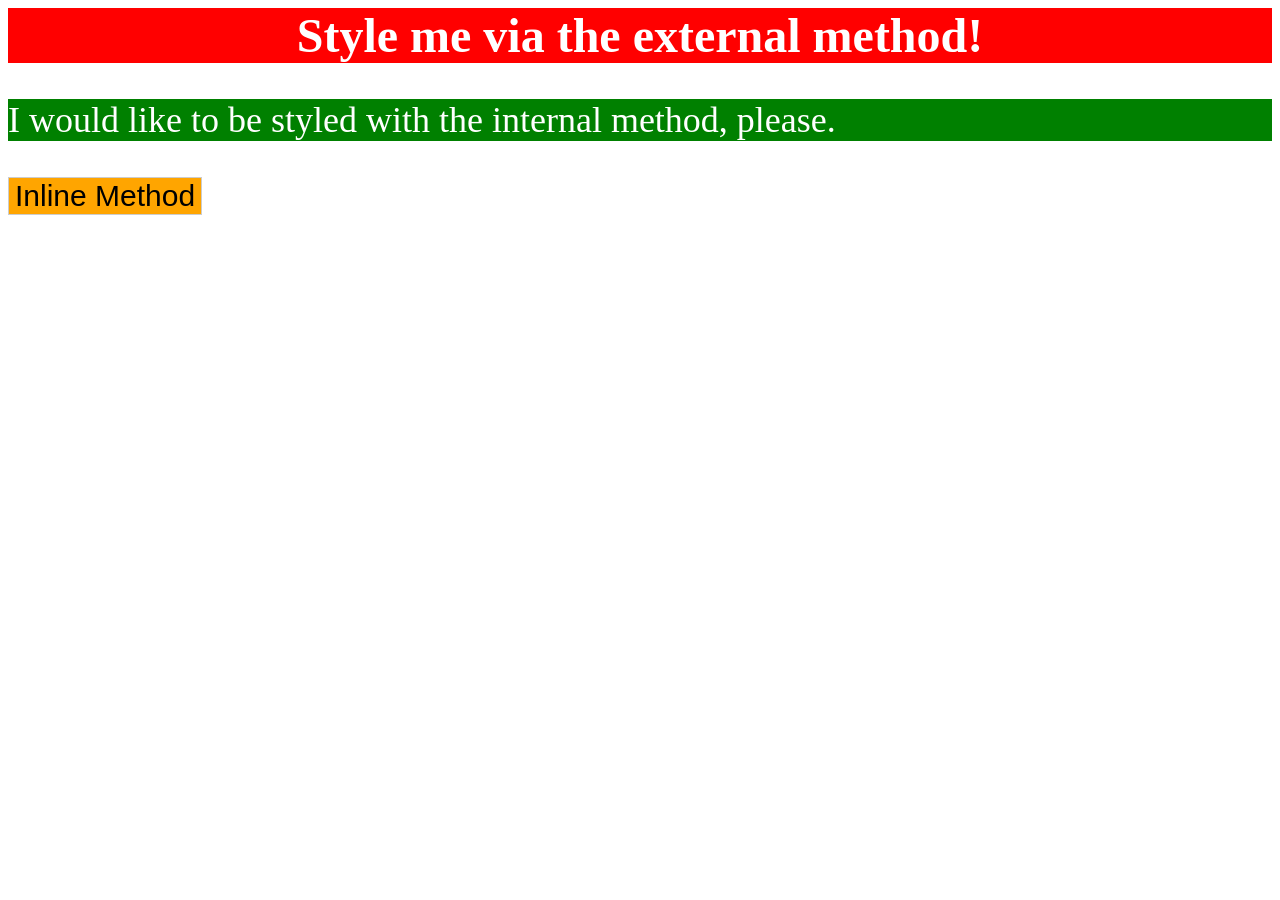
<file: foundations/intro-to-css/01-css-methods/index.html>
<!DOCTYPE html>
<html lang="en">
  <head>
    <meta charset="UTF-8">
    <meta http-equiv="X-UA-Compatible" content="IE=edge">
    <meta name="viewport" content="width=device-width, initial-scale=1.0">
    <title>Methods for Adding CSS</title>
  
    <style> p{
      color: white;
      background-color: green;
      font-size: 36px;
    }
    </style>
  


  </head>
  <link rel="stylesheet" href="styles.css">
  
  <body>
    <div>Style me via the external method!</div>
    <p>I would like to be styled with the internal method, please.</p>
    <button style="font-size: 30px; color: black; background-color: orange; border: 1px solid #ccc;">Inline Method</button>
  </body>
</html>
</file>
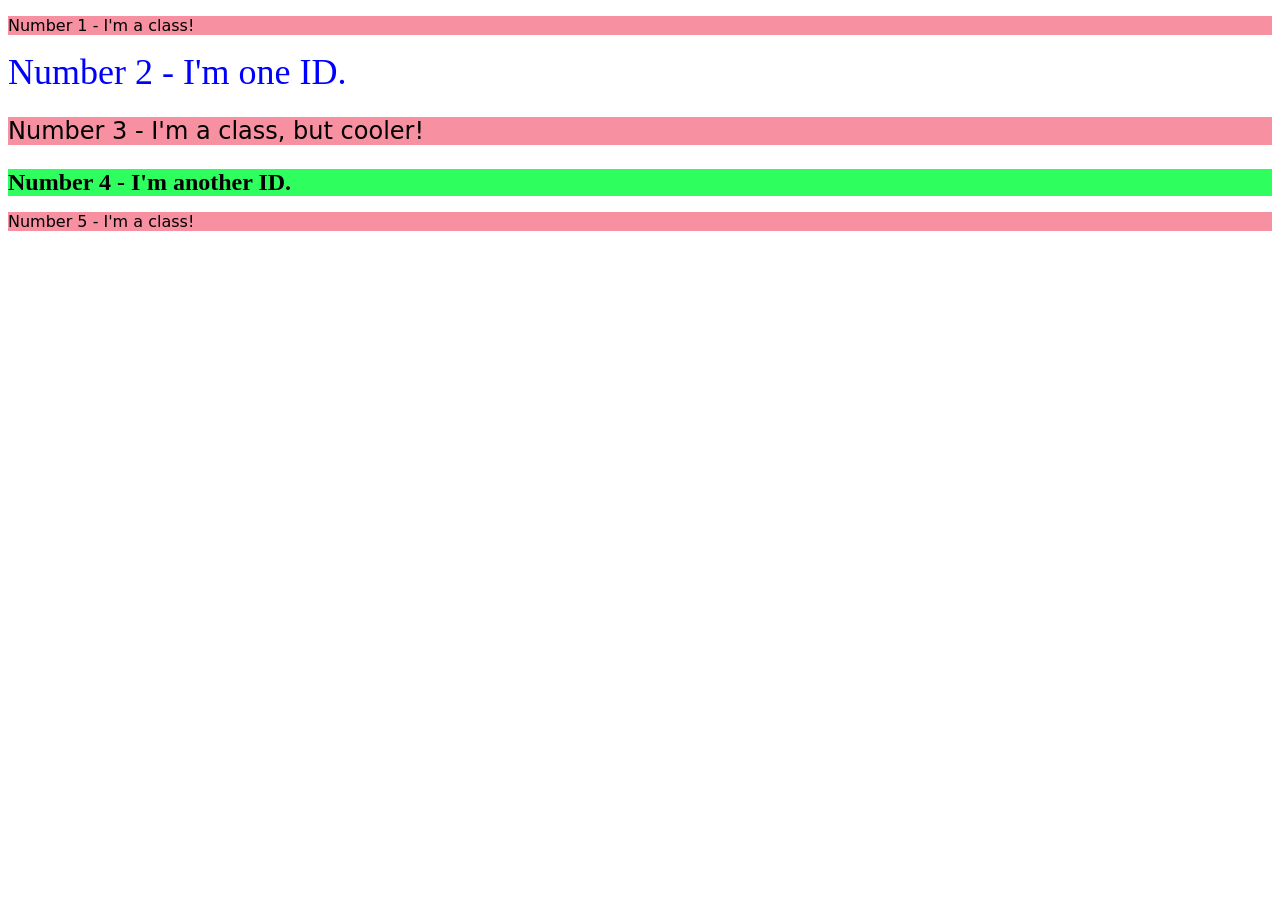
<file: foundations/intro-to-css/02-class-id-selectors/index.html>
<!DOCTYPE html>
<html lang="en">
  <head>
    <meta charset="UTF-8">
    <meta http-equiv="X-UA-Compatible" content="IE=edge">
    <meta name="viewport" content="width=device-width, initial-scale=1.0">
    <title>Class and ID Selectors</title>
    <link rel="stylesheet" href="style.css">
  </head>
  <body>
    <p class="default-para-text">Number 1 - I'm a class!</p>
    <div id="No2">Number 2 - I'm one ID.</div>
    <p class="default-para-text cool-para">Number 3 - I'm a class, but cooler!</p>
    <div id="No4">Number 4 - I'm another ID.</div>
    <p class="default-para-text">Number 5 - I'm a class!</p>
  </body>
</html>
</file>
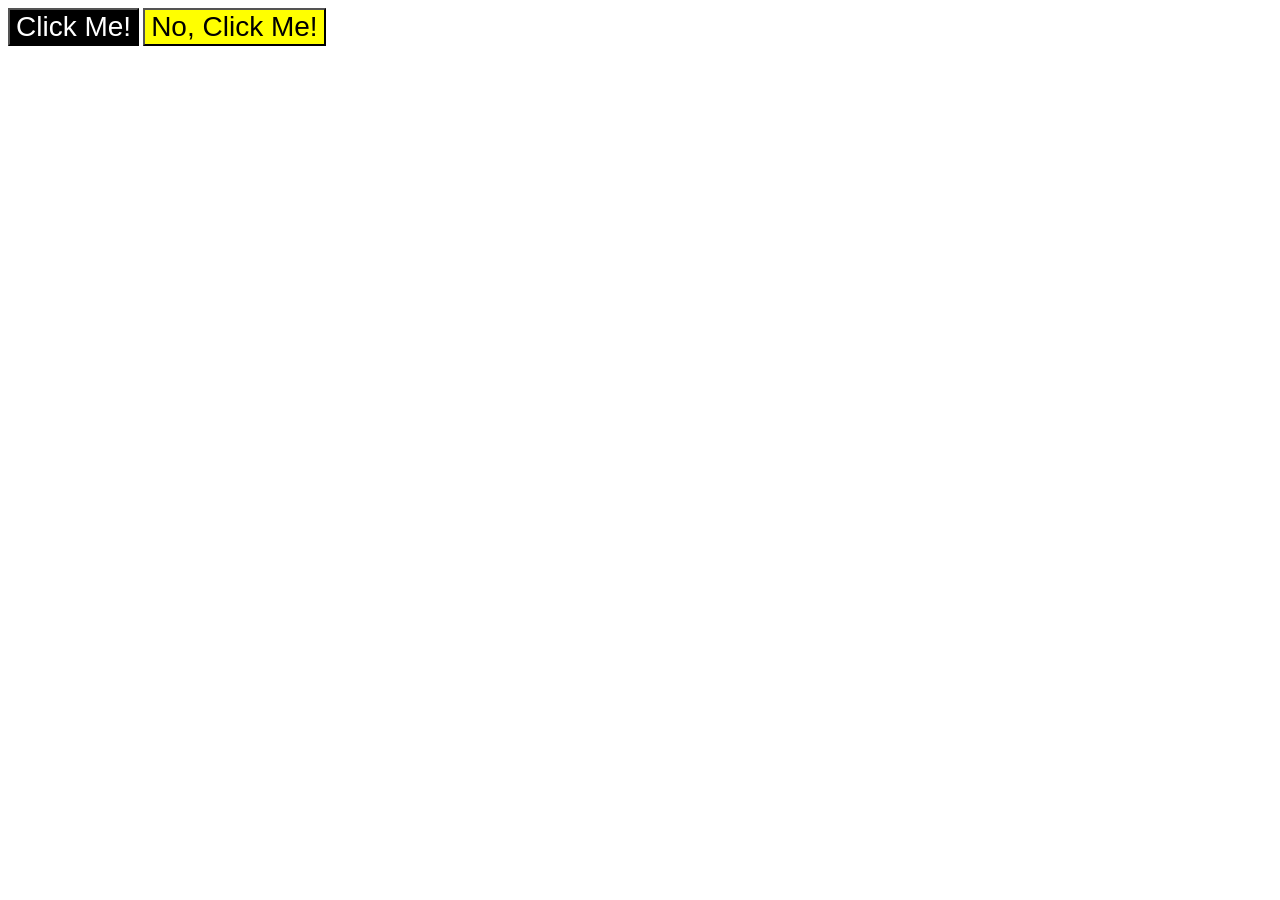
<file: foundations/intro-to-css/03-grouping-selectors/index.html>
<!DOCTYPE html>
<html lang="en">
  <head>
    <meta charset="UTF-8">
    <meta http-equiv="X-UA-Compatible" content="IE=edge">
    <meta name="viewport" content="width=device-width, initial-scale=1.0">
    <title>Grouping Selectors</title>
    <link rel="stylesheet" href="style.css">
  </head>
  <body>
    <button class="click1">Click Me!</button>
    <button class="click2">No, Click Me!</button>
  </body>
</html>
</file>
<file: foundations/intro-to-css/01-css-methods/styles.css>
div {
  color:white;
  background-color: red;
  font-weight: 700;
  font-size: 48px;
  text-align: center;
}
</file>
<file: foundations/intro-to-css/02-class-id-selectors/style.css>
/* Add CSS Styling */
.default-para-text{
    background-color:#f790a1;
    color:black;
    font-family: Verdana, "DejaVu Sans", sans-serif;
}
.cool-para{
    font-size: 24px;
}
#No2{
    color: #0000ff;
    font-size: 36px;
    
}
#No4{
    font-size: 24px;
    background-color:hsl(134, 100%, 59%);
    color:#000000;
    font-weight: bold;
}
</file>
<file: foundations/intro-to-css/03-grouping-selectors/style.css>
/* Add CSS Styling */

/*Helvetica` and `Times New Roman`, with `sans-serif`  28 */

.click1,
.click2 {
    font-family: Helvetica, "Times New Roman", sans-serif;
    font-size: 28px;
}

.click1{
    color: white;
    background-color: black;
}
.click2{
    background-color: yellow;

}
</file>
